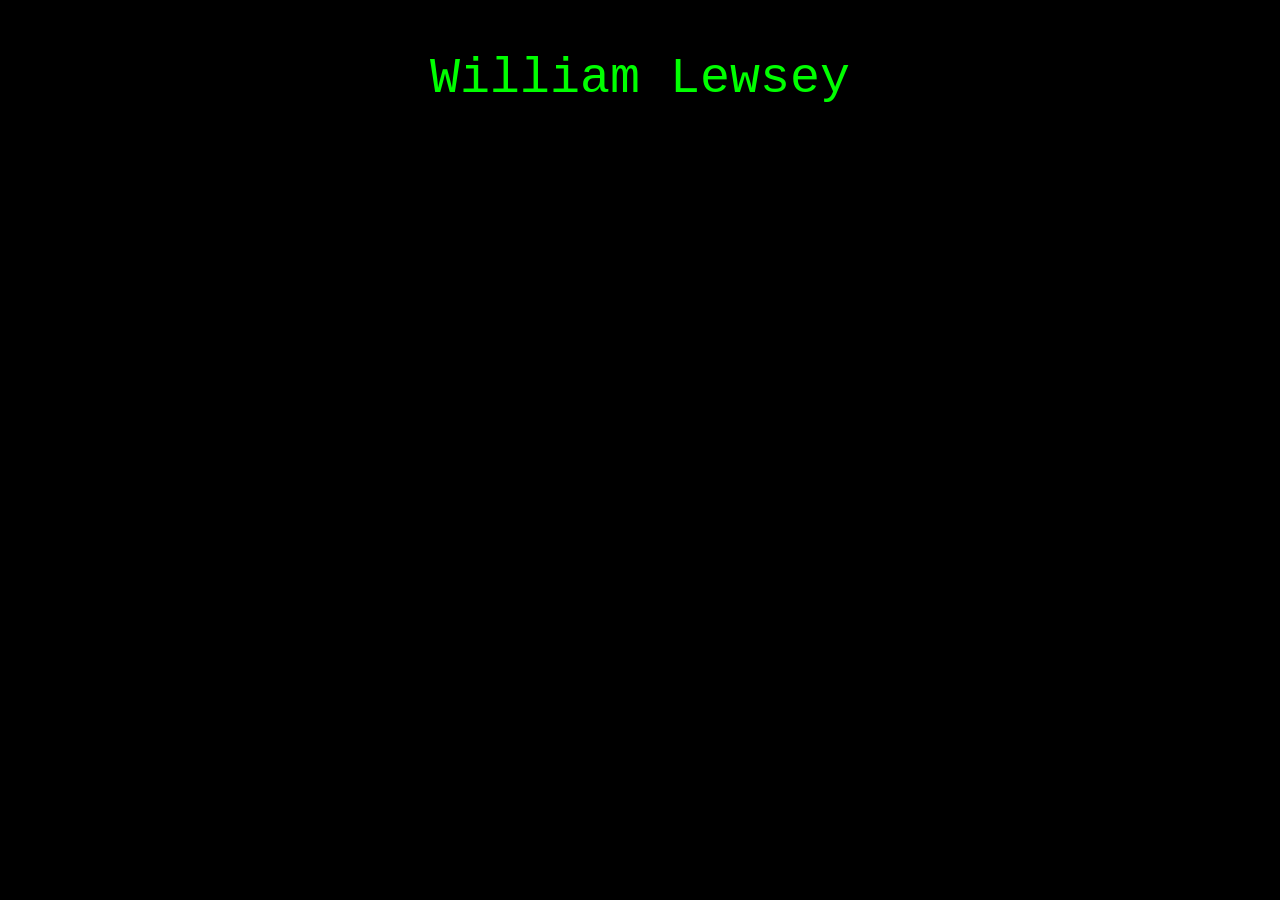
<file: index.html>
<!DOCTYPE html>
<html lang="en">
<head>
    <meta charset="UTF-8">
    <meta name="viewport" content="width=device-width, initial-scale=1.0">
    <link rel="stylesheet" href="styles.css">
    <title>William Lewsey</title>
</head>
    <body>
        
        <p style="text-align: center; font-size: 50px;">William Lewsey</p>

    </body>
</html>
</file>
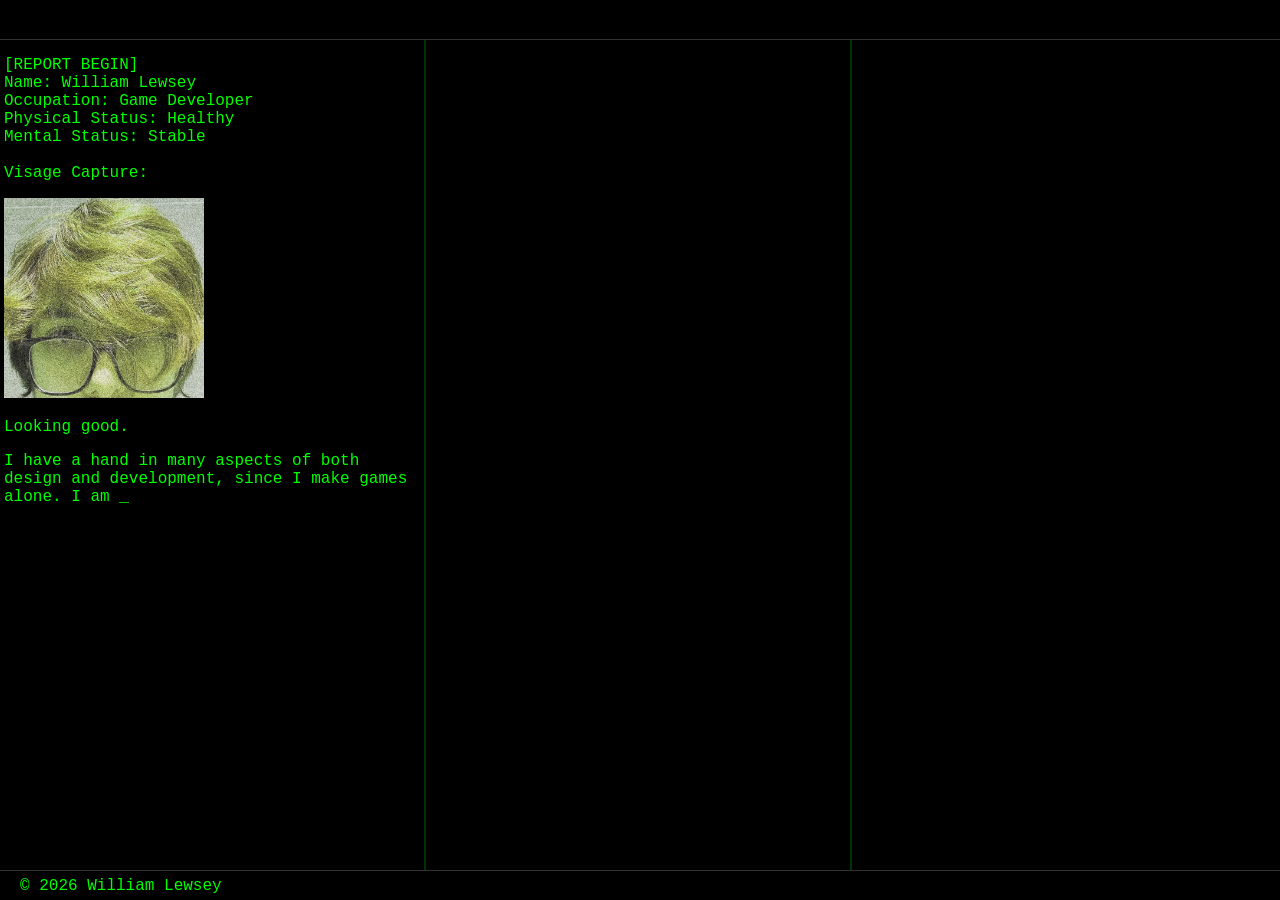
<file: intro.html>
<!DOCTYPE html>
<html lang="en">
    <head>
        <meta charset="UTF-8">
        <meta name="viewport" content="width=device-width, initial-scale=1.0">
        <link rel="stylesheet" href="styles.css">
        <link rel="preload" href="imSoGreen.webp" as="image">
        <link rel="icon" type="image/png" href="me.png">
        <title>William Lewsey</title>
    </head>
    <body>

        <header class="site-header">
            William Lewsey
        </header>

        <div class="row">
            <div class="column" id="column1"></div>
            <div class="column" id="column2"></div>
            <div class="column" id="column3"></div>
        </div>

        <footer class="site-footer">
            <p>© 2026 William Lewsey</p>
        </footer>

        <script>
            const column1 = document.getElementById("column1");
            const column2 = document.getElementById("column2");
            const column3 = document.getElementById("column3");

            let cursor = null;

            const textIdentity = "[REPORT BEGIN]\nName: William Lewsey\nOccupation: Game Developer\nPhysical Status: Healthy\nMental Status: Stable\n\nVisage Capture:";

            const textHumour1 = "Looking good.";

            const textSummary = "I have a hand in many aspects of both design and development, since I make games alone. I am able to program systems in a variety of languages and design a range of assets such as models, sprites, and audio.";

            const textEveryday = "I spend a lot of my time worldbuilding and designing creatures, characters and stories. It's easy for me to get drawn into weeks of straight writing.";

            const textProjects = "I have worked on several games both in a team and by myself. My team projects have all been based in university with my classmates. Two of my solo projects were made for the GMTK Game Jam in 2025 and 2026. \n\nMuch of my work has been towards worldbuilding and workshopping new ideas.\n\nHere is a list of all my projects:";

             const textProspexcavator = "PROSPEXCAVATOR\n---\nMy second game jam for GMTK 2026, made in four days. After the previous jam, I was much more confident going into this one. I had been working on several small tech-demo projects in Unreal Engine 5 both before and after my dissertation, so I was in the best place I could be to dive straight into a jam.\n\nYou play as a debtor to an aristocratic group of people known as the Gentry. On borrowed time, you traverse a dark narrow chasm to mine strange but valuable minerals and crystals from the walls. The chasm has been rumoured to house old shops run by the gentry, so a perfect place to free yourself of debt.";

            const textDissertation = "Procedurally Generated 3D Indoor Environments\n---\nMy Dissertation at the University of South Wales. A supervisor-approved concept I set for myself. I created a system that randomly generates a three-dimensional building complete with random furnishings.\n\nI used Blender to model a selection of room segments such as corridors, turns, junctions and stairs.\n\nThe building starts at a dead end and selects a random room segment to attach seamlessly to the doorway. Each new doorway created allows for another room to be created behind it. If a doorway is blocked, the doorway fills itself in to make a new dead end. This repeats until a defined room count reaches it's limit.";

            const textChamber = "Chamber\n---\nMy first game jam, GMTK 2025. Four days to make a complete game. It seemed crazy to me that I was able to do it but Chamber was so much fun to make. It was like Frankenstein's creature, created from many concepts of unused projects. The theme of the jam was 'loop'.\n\nYou are stuck in a tight metal area with narrow tunnels to crawl through. You are equipped with a weaponry system and a radar to detect threats. You must manually update the weapon's target coordinates and keep the generator fuelled. If you fail at either, the threats will infiltrate the chamber. An endless loop of frantic survival.\n\nAs of writing this, the game is not in a fully finished state as there are bugs in the game that I have not yet found a fix for. As well as this, I ripped some content from the game as I was no longer happy with it being present. However, many of the elements of the game are being recycled (again) and used in a new project, which is the healthiest future for the game, unless I decide to make a remaster which could be fun.";

            const textAdSomnum = "Ad Somnum\n---\nMy last game project at university and the culmination of my work there. I took this risk to show my work completely alone and it was rewarded with success. You play as a war-time pharmacist in an underground hospital, administering sedatives to patients.\n\nHowever, you are not operating on humans, but pseudohumans. Completely identical to humans, but every one has differing blood which needs a different composition of sedative.\n\nThis was a nerve wracking and ambitious project but I developed a three-week roadmap. Week one was for environment design and development, week two was for gameplay development and week three was for final additions such as sounds. The game even has a trailer! Designing and creating the environment allowed me to visualise the game and was great motivation for me. The gameplay systems fell into place, as previous projects bolstered my skills in Unreal Blueprints.";

            const textLawGame = "Game of Law\n---\nOne of my favourite projects I have made. This game was made as a duo and follows the very mundane life of John Law, a businessman who must decide whether the sentences of criminals are of justified length. He must walk from his flat to work and back every day.  Every morning he receives a letter regarding his performance and must keep it high or he will face consequences.\n\nThis project started at a very happy time in my life and was a pleasure to work on as everyone working on their own games but would help each other out and work with each other.\n\nThis is another game where the responsibilities were shared between the team. This is also the first game I integrated custom models with blender.";

            const textYATPS = "You Are The Power Source\n---\nThis game was made in university with a few classmates. It follows two rogue robots, Big and Small, trying to escape a facility. They need to complete puzzles to open security doors in order to leave.\n\nThe roles in this project were mostly shared and everyone had a hand in most of the development processes. After making A Sinister Truth, I was very confident in leading the team once more in developing a premise and gameplay elements. This project allowed me to learn valuable lessons in managing team discipline and disagreements. However, all is well that ends well, and this project has never been forgotten.";

            const textASinisterTruth = "A Sinister Truth\n---\nMy first solo game I made at home. An short experimental push of the boat to delve into making games by myself. The game follows a priest, Father Cain* who wakes up in an empty house with his wife and daughter missing. He must travel to his church in search of where his family may have disappeared to.\n\nThis was a fun project as it had me reverse engineering The Dwelling Afar's unreal engine 4 blueprints and putting together my own code. It also allowed me to explore user interface, as well as deeper into audio.";

             const textDwellingAfar = "The Dwelling Afar\n---\nThe first 3D game I made in university as part of the team 'Jelly Doughnut Games'. This game is about escaping a house in the woods by solving puzzles.\n\nI again contributed the premise of the game as well as leading the audio design and implementation. Most of the audio in this game was foley work that I recorded myself, such as furniture sounds and music.\n\nThis game was a big stepping stone for me, as the programmer on my team made some decent code which allowed me to read into how Unreal Engine 4 blueprints really worked. The code was far better than The Stickman and His Hat, so I took the opportunity to analyse it and understand how I can make my own 3D games from scratch.";

            const textStickmanAndHisHat = "The Stickman and His Hat\n---\nThe 2D first game I made in university and my first game made in Unreal Engine 4. This game is about a stickman who loses his hat and must get it back. He fights creatures and collects soup cans to continue his search.\n\nI was part of a team that I titled 'The Curators'. I led the team by coming up with the idea and setting and appointed myself to be in charge of the game's art and design.\n\nI hand drew the stickman and his movement animations, as well as the creatures in the game and the level terrain and decorations. I had previously considered doing Game Art instead of Game Development as a degree, but pivoted as I realised my varied skillset would be better developed as a whole instead of specialising in art. This later turned out to be a wonderful choice.";

            function wait(ms) {
                return new Promise(resolve => setTimeout(resolve, ms));
            }

            function introPhoto(src, width, height) {
                const imgIntroPhoto = document.createElement("img");
                imgIntroPhoto.src = src;
                imgIntroPhoto.width = width;
                imgIntroPhoto.height = height;
                column1.appendChild(imgIntroPhoto);
            }

            function meshPhoto(src, width, height) {
                const imgMeshPhoto = document.createElement("img");
                imgMeshPhoto.src = src;
                imgMeshPhoto.width = width;
                imgMeshPhoto.height = height;
                column3.appendChild(imgMeshPhoto);
            }

            function createButton(column, id, text, onClick) {
                const button = document.createElement("button");

                button.id = id;
                button.textContent = text;
                button.addEventListener("click", onClick);

                column.appendChild(button);

                return button;
            }

            function showNull() {
                const p = document.createElement("p");

                p.innerHTML = "[Null]";

                column3.appendChild(p);
            }

            function typeText(column, id, text, speed) {
                return new Promise(resolve => {
                    if (cursor) {
                        cursor.classList.remove("typing");
                    }

                    const pre = document.createElement("pre");
                    pre.id = id;
                    column.appendChild(pre);

                    pre.classList.add("typing");
                    cursor = pre;

                    let i = 0;

                    function type() {
                        if (i < text.length) {
                            pre.textContent += text.charAt(i);
                            i++;
                            setTimeout(type, Math.random() * speed + 1);
                        } else {
                            resolve();
                        }
                    }

                    type();
                });
            }

            function showProject(gif, sizeX, sizeY, id, text) {
                column3.innerHTML = "";
                meshPhoto(gif, sizeX, sizeY);
                typeText(column3, id, text);
            }

            async function startIntro() {
                await typeText(column1, "identity", textIdentity);

                await wait(1);

                introPhoto("imSoGreen.webp", 200, 200);

                await wait(1);

                await typeText(column1, "humour1", textHumour1);

                await wait(1);

                await typeText(column1, "summary", textSummary);

                await wait(1);

                await typeText(column1, "everyday", textEveryday);

                await wait(1);

                await typeText(column2, "projects", textProjects);

                await wait(1);

                // BUTTONS

                showNull();

                createButton(column2, "prospexcavatorButton", "PROSPEXCAVATOR", () => showProject("animations/rockMesh.gif", 300, 300, "prospexcavatorContent", textProspexcavator));

                await wait(500);

                createButton(column2, "dissertationButton", "My Dissertation", () => showProject("animations/dissertationMesh.gif", 300, 300, "dissertationContent", textDissertation));

                await wait(500);

                createButton(column2, "chamberButton", "Chamber", () => showProject("animations/chamberMesh.gif", 300, 300, "chamberContent", textChamber));

                await wait(500);
                
                createButton(column2, "adSomnumButton", "Ad Somnum", () => showProject("animations/adSomnumMesh.gif", 300, 300, "adSomnumContent", textAdSomnum));

                await wait(500);

                createButton(column2, "lawGameButton", "Game of Law", () => showProject("animations/lawGameMesh.gif", 300, 300, "lawGameContent", textLawGame));

                await wait(500);

                createButton(column2, "YATPSButton", "You Are The Power Source", () => showProject("animations/YATPSMesh.gif", 300, 300, "YATPSContent", textYATPS));

                await wait(500);

                createButton(column2, "aSinisterTruthButton", "A Sinister Truth", () => showProject("animations/aSinisterTruthMesh.gif", 260, 260, "aSinisterTruthContent", textASinisterTruth));

                await wait(500);

                createButton(column2, "dwellingAfarButton", "The Dwelling Afar", () => showProject("animations/dwellingAfarMesh.gif", 260, 260, "dwellingAfarContent", textDwellingAfar)); 

                await wait(500);

                createButton(column2, "stickmanHatButton", "The Stickman and His Hat", () => showProject("animations/stickmanHatMesh.gif", 100, 100, "stickmanHatContent", textStickmanAndHisHat)); 

            }

            startIntro();
        </script>
    </body>
</html>
</file>
<file: styles.css>
* {
    box-sizing: border-box;
}

html,
body {
    margin: 0;
    padding: 0;
    width: 100%;
    height: 100%;
}

body {
    background-color: black;
    font-size: 16px;
    display: grid;
    grid-template-rows: 40px minmax(0, 1fr) 30px;
    overflow: hidden;
}

p, h1 {
    font-family: 'Courier New', Courier, monospace;
    color: lime;
}

pre {
    font-family: 'Courier New', Courier, monospace;
    color: lime;
    white-space: pre-wrap;
    overflow-wrap: anywhere;
    width: 100%;
    max-width: 100%;
    box-sizing: border-box;
    margin: 0 0 12 0;
}

pre.typing::after {
    content: "_";
    animation: crt 0.5s steps(2, start) infinite;
}

@keyframes crt {
    50% {
        opacity: 0;
    }
}

.container {
    width: 90%;
    margin: auto;
}

.column {
    width: 33.3%;
    padding: 0 4px;
    box-sizing: border-box;
    overflow-y: auto;
    overflow-x: hidden;
    min-height: 0;

    scrollbar-width: none;

    -ms-overflow-style: none;
}

.column::-webkit-scrollbar {
    display: none;
}

.column:not(:last-child) {
    border-right: 2px solid #003300;
}

.row {
    display: flex;
    align-items: stretch;
    min-height: 0;
    overflow: hidden;
}


img {
    max-width: 100%;
    height: auto;
}

button {
  border: solid 1px;
  color: #00ff00;
  background-color: #000000;
  padding: 8px 8px;
  text-align: center;
  text-decoration: none;
  display: block;
  font-size: 14px;
  margin-bottom: 5px;
  cursor: pointer;
}

#column2 button {
    display: block;
    margin: 10px auto;
}

button:hover {
    background-color: #003300;
}

.site-header,
.site-footer {
    display: flex;
    align-items: center;
    padding: 0 20px;

    box-sizing: border-box;
}

.site-header {
    border-bottom: 1px solid #333;
}

.site-footer {
    border-top: 1px solid #333;
}

#column3 {
    position: relative;
}

#column3 img {
    display: block;
    margin: 0 auto;
}

#column3 p {
    position: absolute;
    top: 50%;
    left: 50%;
    text-align: left;
    transform: translate(-50%, -50%);
    font-size: 32px;
    margin: 0;
}

@media (max-width: 700px) {

    .row {
        display: flex;
        flex-direction: column;
        width: 100%;
    }

    .column {
        width: 100%;
        flex: none;
        padding: 30px 20px;
        box-sizing: border-box;
    }

    .column:not(:last-child) {
        border-right: none;
        border-bottom: none;
    }

    .column pre {
        white-space: pre-wrap;
        overflow-wrap: break-word;
    }

    .column img {
        max-width: 100%;
        height: auto;
    }
}
</file>
